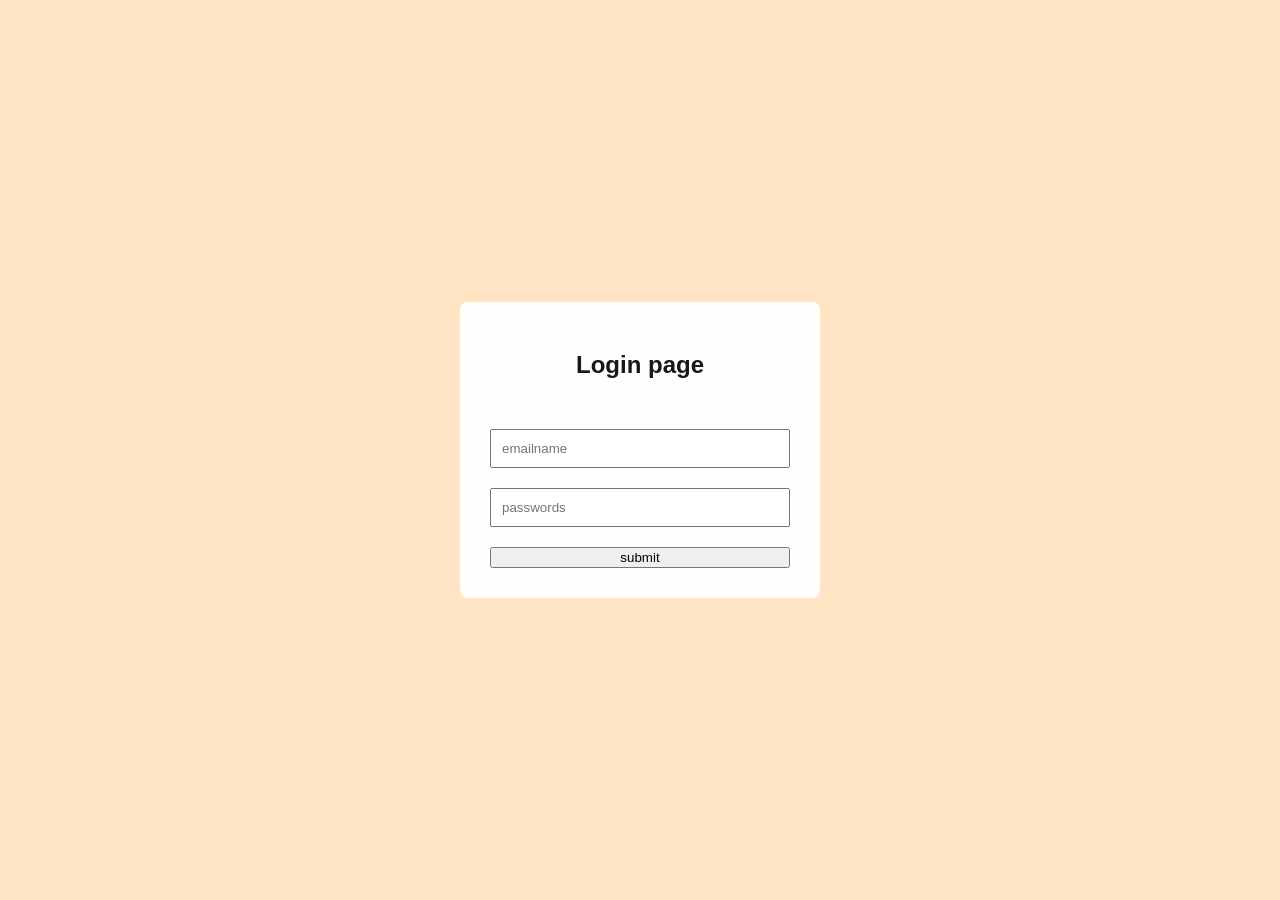
<file: 01_login.html/index.html>
<!DOCTYPE html>
<html lang="en">
<head>
    <meta charset="UTF-8">
    <meta name="viewport" content="width=device-width, initial-scale=1.0">
    <title>login page </title>
    <style>
        body{
            font-family:   Arial, sans-serif;
            background-color: bisque;
            margin: 0;
            padding: 0;
            height: 100vh;
            display: flex;
            justify-content: center;
            align-items: center;
        }

        .card{
            background-color: rgb(255, 254, 253);
            border-radius: 8px;
            padding: 30px;
            width: 300px;
        }
        h2{
            color: rgb(24, 24, 24);
            text-align: center;
            margin-bottom: 50px;
        }
        form{
            display:flex ;
            flex-direction: column;
        }
        input{
            margin-bottom: 20px;
            padding: 10px;
        }
    </style>
</head>

<body>
    <div class="card">
        <h2>Login page
        </h2> 
 <form >
    <input type="email" name="email" id="" placeholder="emailname">
    <input type="password" name="password" placeholder="passwords">
    <button type="submit">submit</button>
 </form>   
    </div>
</body>
</html>
</file>
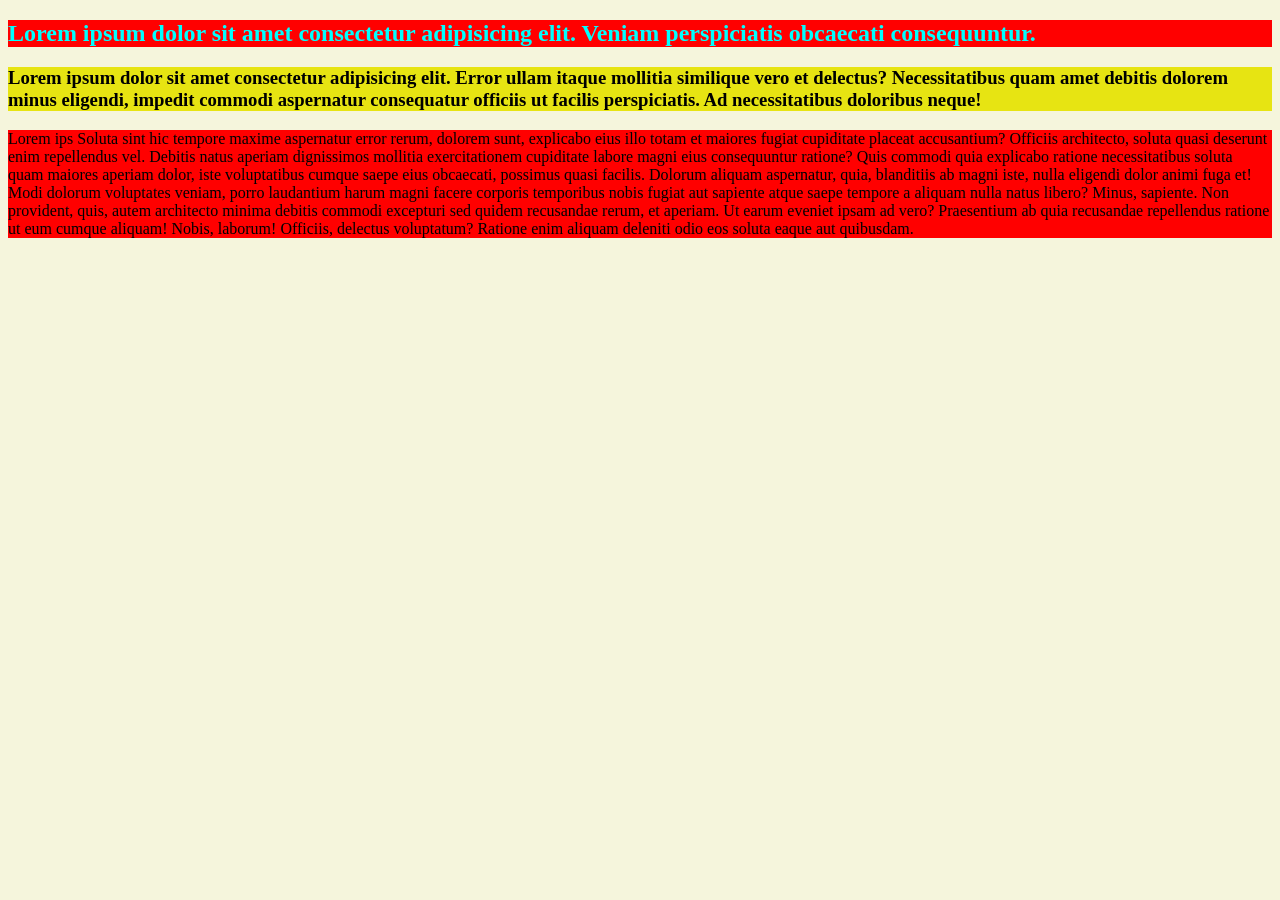
<file: basic css/index.html>
<!DOCTYPE html>
<html lang="en">
<head>
    <meta charset="UTF-8">
    <meta name="viewport" content="width=device-width, initial-scale=1.0">
    <title>css base</title>
</head>
<body>
    <style> 

    *{
        border: 0cap;
    }
.name{ color: aqua}

.j{ background-color: rgb(231, 228, 18)}

*{
    background-color: beige;
}
</style>

<link rel="stylesheet" href="index.css">


<h2  class="name" > Lorem ipsum dolor sit amet consectetur adipisicing elit. Veniam perspiciatis obcaecati consequuntur.</h2>

<h3 class="j">Lorem ipsum dolor sit amet consectetur adipisicing elit. Error ullam itaque mollitia similique vero et delectus? Necessitatibus quam amet debitis dolorem minus eligendi, impedit commodi aspernatur consequatur officiis ut facilis perspiciatis. Ad necessitatibus doloribus neque!</h3>
 
<p>Lorem ips Soluta sint hic tempore maxime aspernatur error rerum, dolorem sunt, explicabo eius illo totam et maiores fugiat cupiditate placeat accusantium? Officiis architecto, soluta quasi deserunt enim repellendus vel. Debitis natus aperiam dignissimos mollitia exercitationem cupiditate labore magni eius consequuntur ratione? Quis commodi quia explicabo ratione necessitatibus soluta quam maiores aperiam dolor, iste voluptatibus cumque saepe eius obcaecati, possimus quasi facilis. Dolorum aliquam aspernatur, quia, blanditiis ab magni iste, nulla eligendi dolor animi fuga et! Modi dolorum voluptates veniam, porro laudantium harum magni facere corporis temporibus nobis fugiat aut sapiente atque saepe tempore a aliquam nulla natus libero? Minus, sapiente. Non provident, quis, autem architecto minima debitis commodi excepturi sed quidem recusandae rerum, et aperiam. Ut earum eveniet ipsam ad vero? Praesentium ab quia recusandae repellendus ratione ut eum cumque aliquam! Nobis, laborum! Officiis, delectus voluptatum? Ratione enim aliquam deleniti odio eos soluta eaque aut quibusdam.</p>

</body>
</html>
</file>
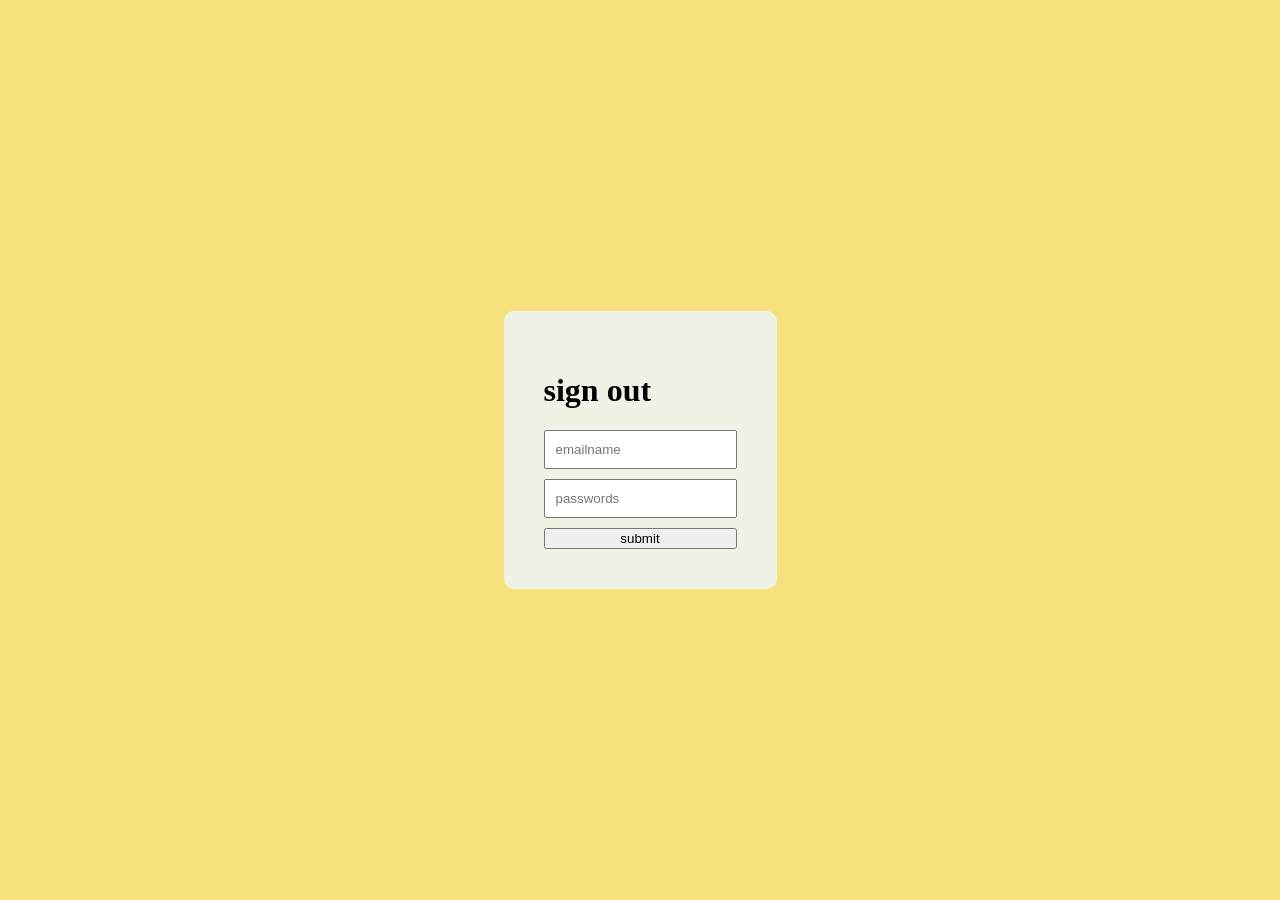
<file: 01_login.html/signout.html>
<!DOCTYPE html>
<html lang="en">
<head>
    <meta charset="UTF-8">
    <meta name="viewport" content="width=device-width, initial-scale=1.0">
    <title>Sign out</title>
</head>
<style>
    body{
        background-color: rgb(247, 224, 126);
        padding: 0%;
        margin: 0%;
        height: 100vh;
        display:flex;
        justify-content:center;
        align-items: center;
    }

    .card{
        background-color: rgb(239, 243, 229);
        border-radius: 10px;
        padding: 40px;
    }

    form{
        display: flex;
        flex-direction: column;
    }
    input{
        padding: 10px;
        margin-bottom: 10px;
    }

    
    
</style>
<body>
    <div class="card">
        <form>
            <h1>sign out</h1>
            <input type="email" name="email" placeholder="emailname">
            <input type="password" name="passwords" placeholder="passwords">
            <button type="submit"> submit</button>
        </form>
    </div>
</body>
</html>
</file>
<file: basic css/index.css>
p{
    background-color:red ;
}

h2{
    background-color:rgb(255, 0, 0) ;
}
</file>
